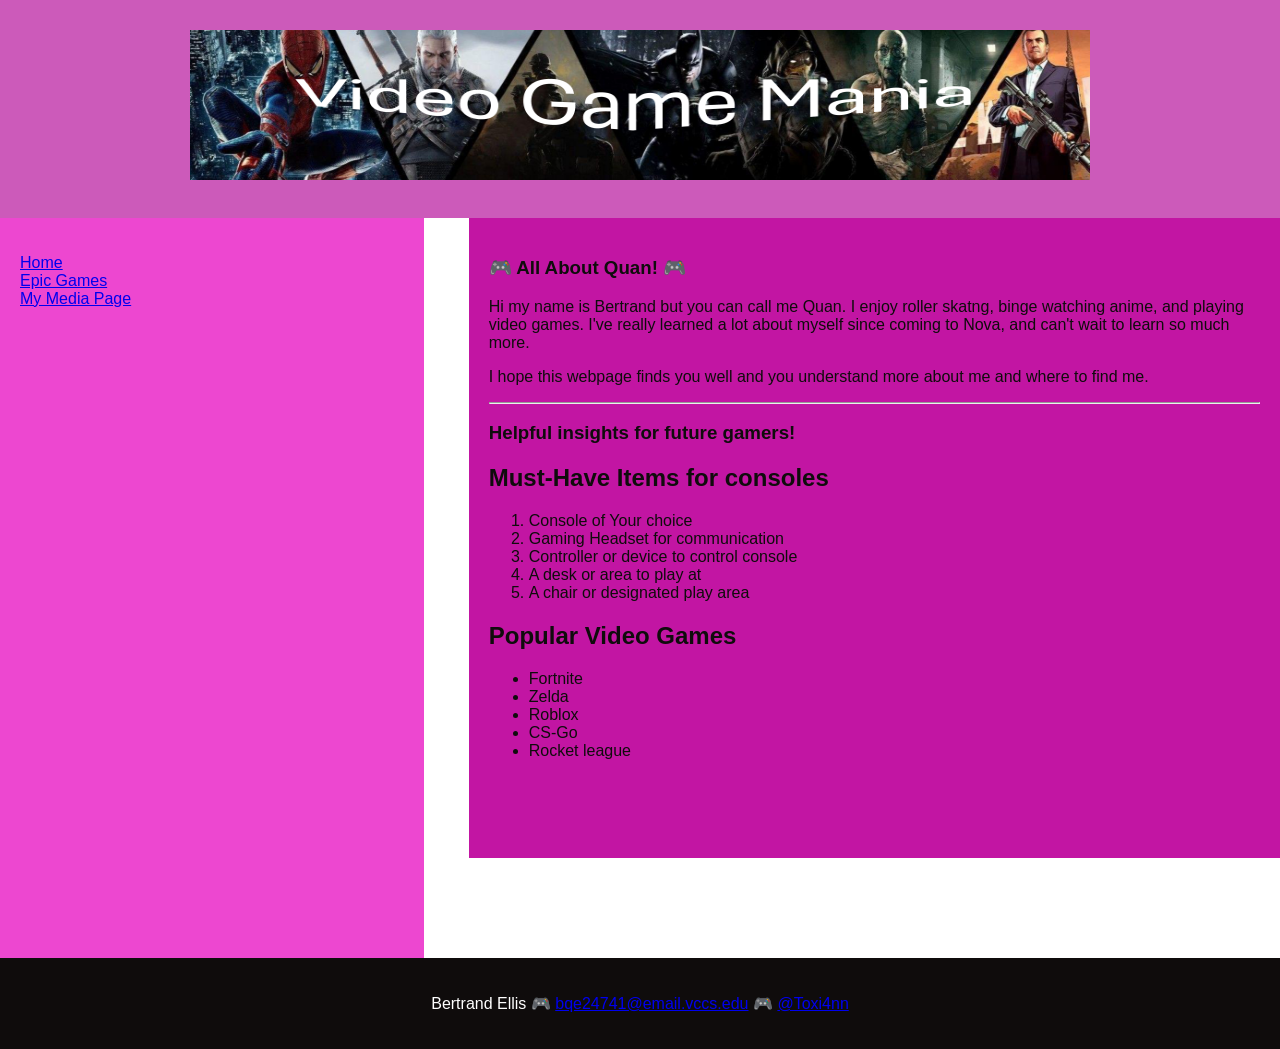
<file: index.html>
<!DOCTYPE html>
<html lang="en">
<head>

	<title>Bertrand's Video Games</title>
	<meta charset="utf-8">
	<meta name="viewport" content="width=device-width, initial-scale=1">
	<link rel="stylesheet" type="text/css" href="style1.css">
<link href="flower.ico" type="image/x-icon" rel="icon">
</head>
<body>

<header>
  <img src="Banfinal.jpg"alt="video games" width="900" height="150">
</header>
	
</head>
<body>

<section>
    <nav>
        <ul>
            <li><a href="index.html.html">Home</a></li>
            <li><a href="https://www.epicgames.com/site/home" target="_blank">Epic Games</a></li>
            <li><a href="Media.html">My Media Page</a></li>
        </ul>
    </nav>

    <article>
    <h1> 🎮 All About Quan! 🎮</h1>
    <p> Hi my name is Bertrand but you can call me Quan. I enjoy roller skatng, binge watching anime, and playing video games. I've really learned a lot about myself since coming to Nova, and can't wait to learn so much more.</p>
    <p>I hope this webpage finds you well and you understand more about me and where to find me.

<hr>

<h1> Helpful insights for future gamers!</h1>
        <h2>Must-Have Items for consoles</h2>
<ol>
    <li>Console of Your choice</li>
    <li>Gaming Headset for communication</li>
    <li>Controller or device to control console</li>
    <li>A desk or area to play at</li>
    <li>A chair or designated play area</li>
</ol>
        </ul>

        <h2>Popular Video Games</h2>
<ul>
    <li>Fortnite</li>
    <li>Zelda</li>
    <li>Roblox</li>
    <li>CS-Go</li>
    <li>Rocket league</li>
</ul>

    </article>
</section>

<footer>
    <p>Bertrand Ellis 🎮
        <a href="mailto:bqe24741@email.vccs.edu">bqe24741@email.vccs.edu</a>
        🎮
        <a href="https://www.instagram.com/toxi4nn" target="_blank">@Toxi4nn</a>
    </p>
</footer>

</body>
</html>
</file>
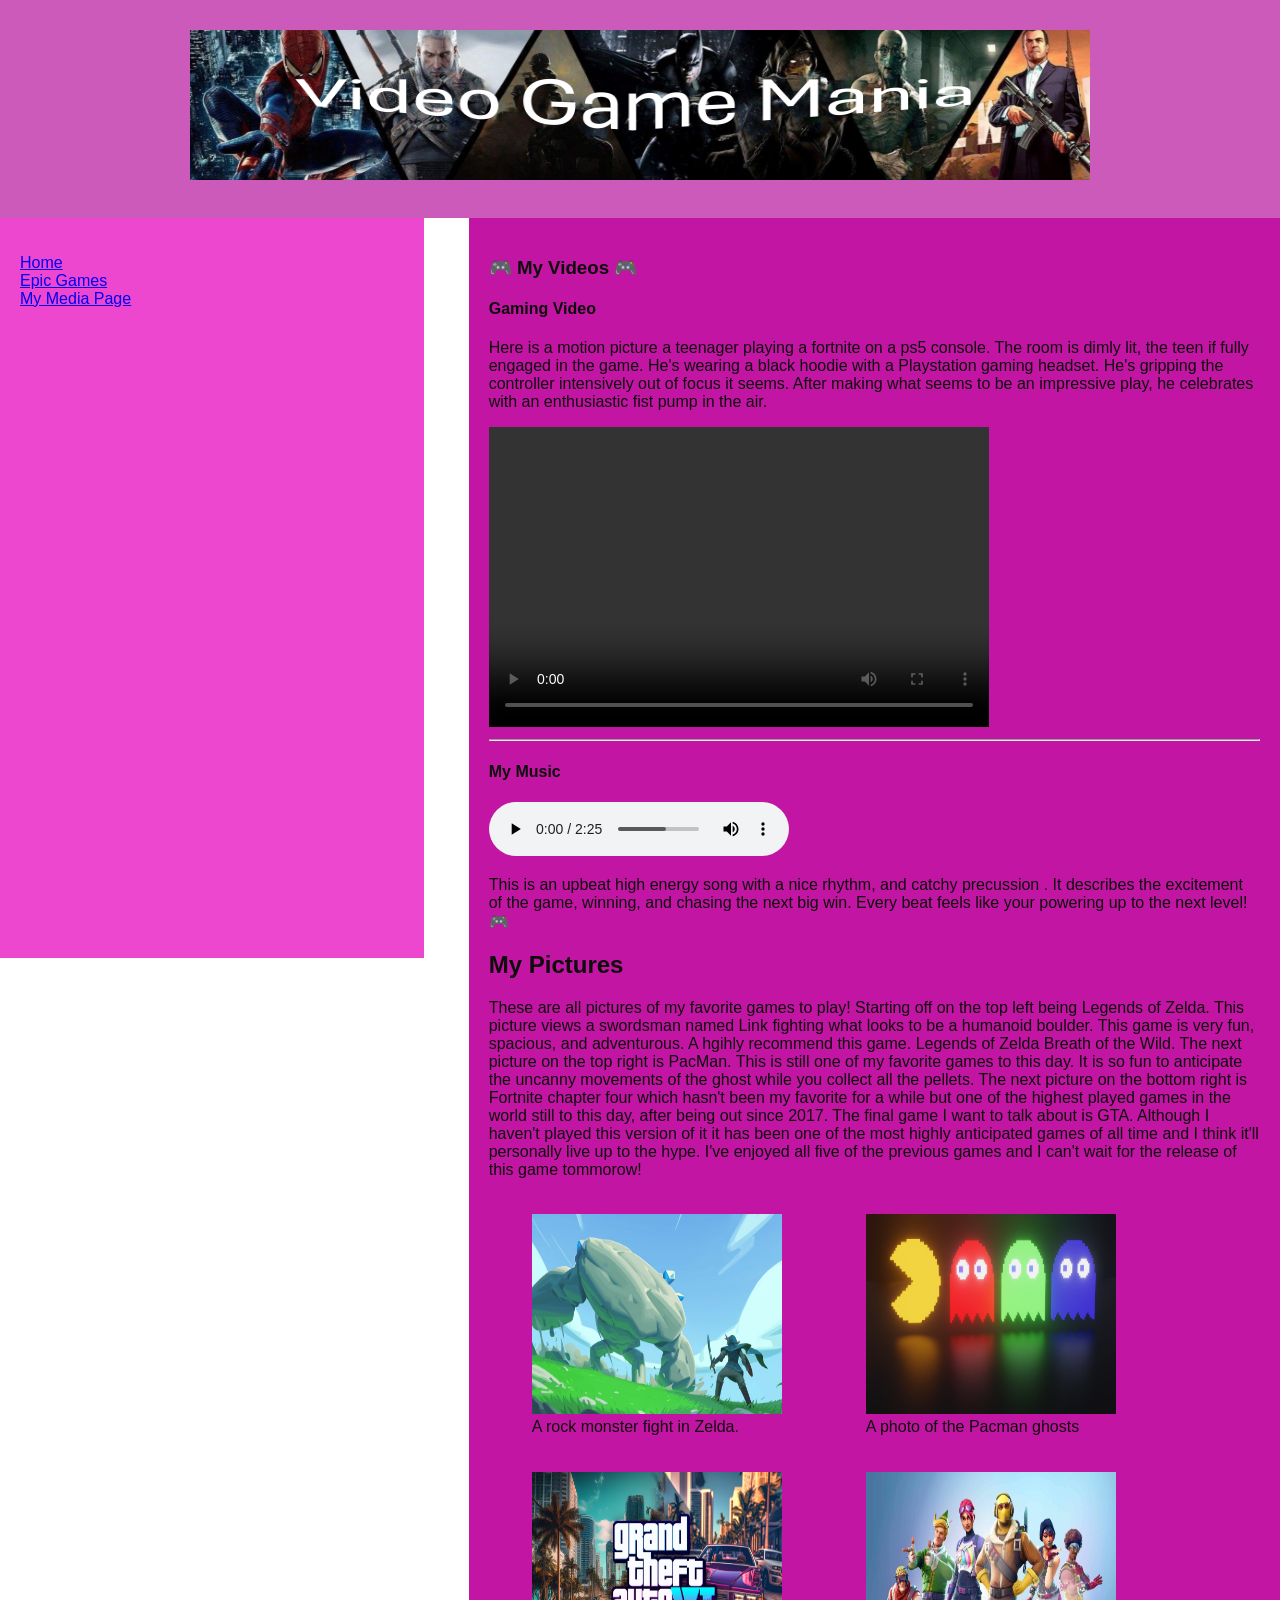
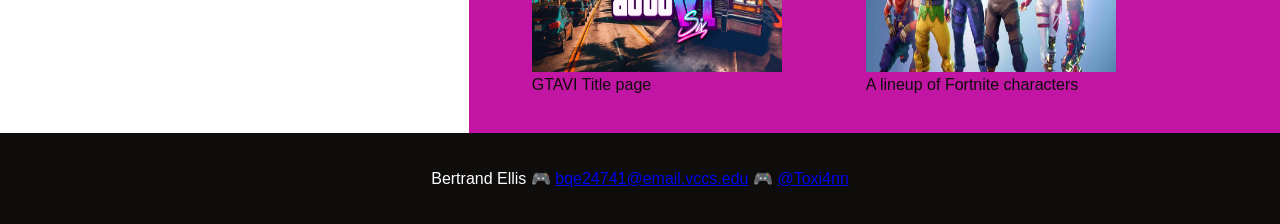
<file: Media.html>
<!DOCTYPE html>
<html lang="en">
<head>
    <title>Bertrand's Video Games</title>
    <meta charset="utf-8">
    <meta name="viewport" content="width=device-width, initial-scale=1">
  <link rel="stylesheet" href="style2.css">
    <link href="flower.ico" type="image/x-icon" rel="icon">
</head>
<body>

<header>
    <img src="Banfinal.jpg"alt="video games" width="900" height="150">
</header>

<section>
    <nav>
        <ul>
            <li><a href="index.html">Home</a></li>
            <li><a href="https://www.epicgames.com/site/home" target="_blank">Epic Games</a></li>
            <li><a href="#">My Media Page</a></li>
        </ul>
    </nav>

    <article>
       
<h1>🎮 My Videos 🎮</h1>


<h4>Gaming Video</h4>
<p>Here is a motion picture a teenager playing a fortnite on a ps5 console. 	The room is dimly lit, the teen if fully engaged in the game. He's wearing a black hoodie with a Playstation gaming headset. He's gripping the controller intensively out of focus it seems. After making what seems to be an impressive play, he celebrates with an enthusiastic fist pump in the air.   </p>

<video width="500" height="300" controls>
    <source src="GuyPlayingVidg44.mp4" type="video/mp4">
</video>

<hr>

<h4>My Music</h4>

<audio controls>
    <source src="Game On, No Pause.mp3" type="audio/mpeg">
    </audio>
<p> This is an upbeat high energy song with a nice rhythm, and catchy precussion . It describes the excitement of the game, winning, and chasing the next big win. Every beat feels like your powering up to the next level! 🎮 </p>

</hr>

        <h2>My Pictures</h2>

        <p> These are all pictures of my favorite games to play! Starting off on the top left being Legends of Zelda. This picture views a swordsman named Link fighting what looks to be a humanoid boulder. This game is very fun, spacious, and adventurous. A hgihly recommend this game. Legends of Zelda Breath of the Wild. The next picture on the top right is PacMan. This is still one of my favorite games to this day. It is so fun to anticipate the uncanny movements of the ghost while you collect all the pellets. The next picture on the bottom right is Fortnite chapter four which hasn't been my favorite for a while but one of the highest played games in the world still to this day, after being out since 2017. The final game I want to talk about is GTA. Although I haven't played this version of it it has been one of the most highly anticipated games of all time and I think it'll personally live up to the hype. I've enjoyed all five of the previous games and I can't wait for the release of this game tommorow!   </p>

        <table>
            <tr>
                <td>
                    <figure>
                        <img src="BossFight.jpeg" alt="Zelda" width="250" height="200">
                        <figcaption>A rock monster fight in Zelda.</figcaption>
                    </figure>
                </td>

                <td>
                    <figure>
                        <img src="Pacman.jpg" alt="Pacman" width="250" height="200">
                        <figcaption>A photo of the Pacman ghosts</figcaption>
                    </figure>
                </td>
            </tr>

            <tr>
                <td>
                    <figure>
                        <img src="GTA6.jpg" alt="GTA6" width="250" height="200">
                        <figcaption>GTAVI Title page</figcaption>
                    </figure>
                </td>

                <td>
                    <figure>
                        <img src="Fortnite.jpg" alt="Fortnite" width="250" height="200">
                        <figcaption>A lineup of Fortnite characters</figcaption>
                    </figure>
                </td>
            </tr>
        </table>

    </article>
</section>

<footer>
    <p>Bertrand Ellis 🎮
        <a href="mailto:bqe24741@email.vccs.edu">bqe24741@email.vccs.edu</a>
        🎮
        <a href="https://www.instagram.com/toxi4nn" target="_blank">@Toxi4nn</a>
    </p>
</footer>

</body>
</html>
</file>
<file: style1.css>
<style>
* {
  box-sizing: border-box;
}

body {
  font-family: Arial, Helvetica, sans-serif;
  margin: 0;
}

/* Style the header */
header {
  background-color: #CC5ABA;
  padding: 30px;
  text-align: center;
  font-size: 35px;
  color: white;
}

/* Navigation box */
nav {
  float: left;
  width: 30%;
  min-height: 700px;
  background: #ED47D0;
  padding: 20px;
}

/* Style the list inside the menu */
nav ul {
  list-style-type: none;
  padding: 0;
}

/* Article box */
article {
  float: right;
  padding: 20.10px;
  width: 60.25%;
  background-color: #C215A3;
  min-height: 600px;
  color: #0F0C0C;
}

/* Clear floats after the columns */
section:after {
  content: "";
  display: table;
  clear: both;
}

/* Style the footer */
footer {
  background-color: #0F0C0C;
  padding: 20px;
  text-align: center;
  color: white;
}

/* Responsive layout */
@media (max-width: 600px) {
  nav, article {
    width: 100%;
    min-height: auto;
  }
}
</style>
</file>
<file: style2.css>
<style>
* {
  box-sizing: border-box;
}

body {
  font-family: Arial, Helvetica, sans-serif;
  margin: 0;
}

/* Style the header */
header {
  background-color: #CC5ABA;
  padding: 30px;
  text-align: center;
  font-size: 35px;
  color: white;
}

/* Navigation box */
nav {
  float: left;
  width: 30%;
  min-height: 700px;
  background: #ED47D0;
  padding: 20px;
}

/* Style the list inside the menu */
nav ul {
  list-style-type: none;
  padding: 0;
}

/* Article box */
article {
  float: right;
  padding: 20.10px;
  width: 60.25%;
  background-color: #C215A3;
  min-height: 600px;
  color: #0F0C0C;
}

/* Clear floats after the columns */
section:after {
  content: "";
  display: table;
  clear: both;
}

/* Style the footer */
footer {
  background-color: #0F0C0C;
  padding: 20px;
  text-align: center;
  color: white;
}

/* Responsive layout */
@media (max-width: 600px) {
  nav, article {
    width: 100%;
    min-height: auto;
  }
}
</style>
</file>
